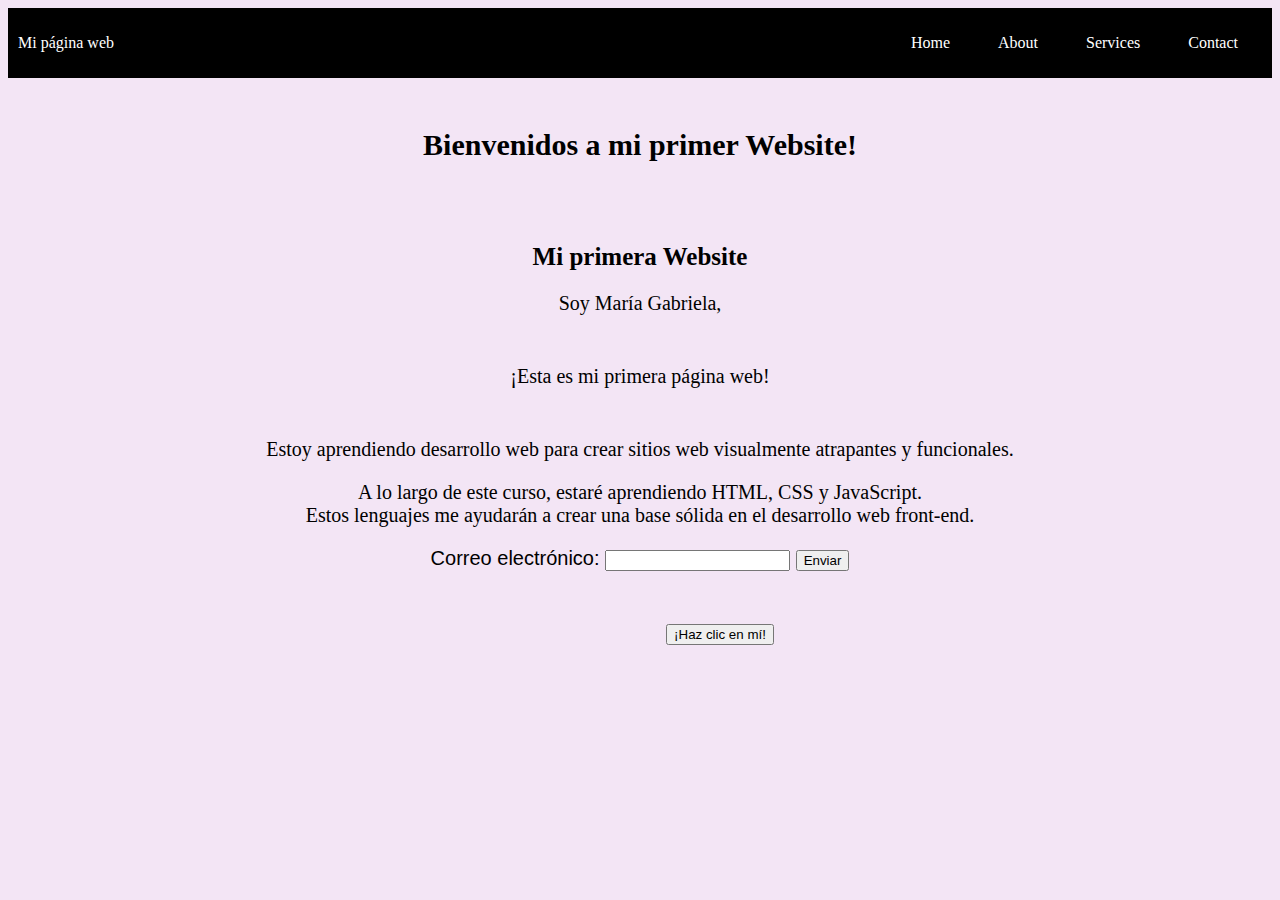
<file: index.html>
<!DOCTYPE html>
<html>
  <head>
    <title>Mi Primer Website</title>
     <link rel="stylesheet" href="style.css">
  </head>
  <body>
    <body id="fondo">
    </body>
  <body>
    <div class cont>
      <div class="container-nav">
  <nav class="navbar"  role="navigation">
    <a href="#" class="brand">Mi página web</a>
    <ul class="nav-links">
      <li><a href="index.html">Home</a></li>
      <li><a href="about.html">About</a></li>
      <li><a href="services.html">Services</a></li>
      <li><a href="contact.html">Contact</a></li>
    </ul>
  </nav>
  <button class="button-menu-toggle">Menu</button>
</div>
      <h1>Bienvenidos a mi primer Website!</h1>
<div class="row">
<div class="column">

<h2>Mi primera Website</h2>

<p>Soy María Gabriela, </p>
<p class="d">¡Esta es mi primera página web!</p>
<p>Estoy aprendiendo desarrollo web para crear sitios web visualmente atrapantes y funcionales.</p>
<p>A lo largo de este curso, estaré aprendiendo HTML, CSS y JavaScript.
  <br> Estos lenguajes me ayudarán a crear una base sólida en el desarrollo web front-end.</p>
  

  

<footer>
  <form id="myForm">
  <label for="email">Correo electrónico:</label>
  <input type="email" id="email" name="email" required>
  <button type="submit">Enviar</button>
  
</form>
<button id="miboton">¡Haz clic en mí!</button></footer>
<br />
</div>
</div>
    </div>
  	<script src="script.js"></script>

  </body>
</html>
</file>
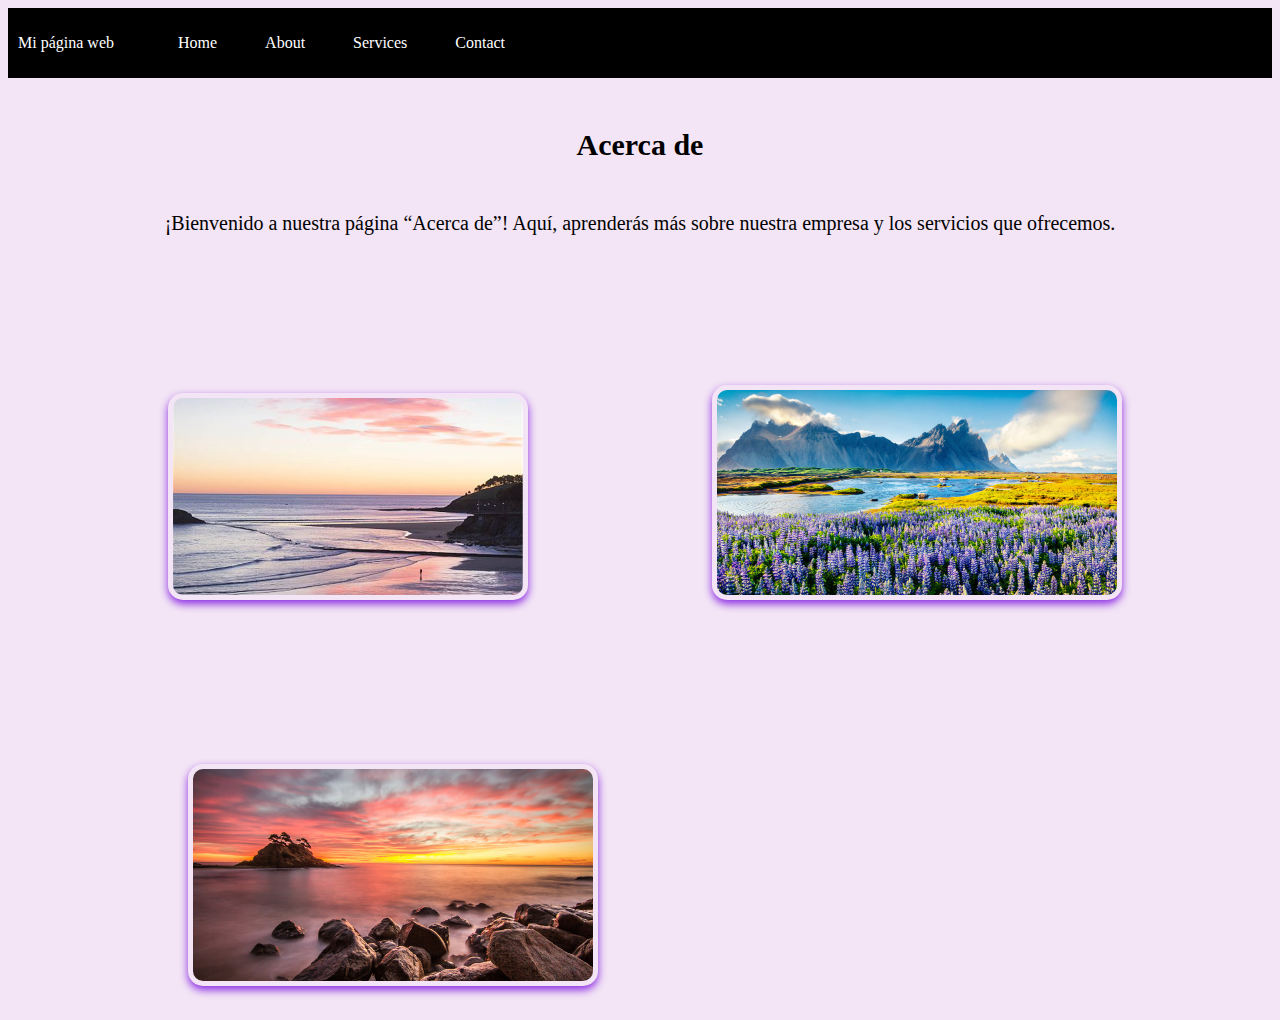
<file: about.html>
<!DOCTYPE html>
<html>
  <head>
    <title>Mi Primer Website</title>
     <link rel="stylesheet" href="style.css">
  </head>
  <body>
    <body id="fondo">
    </body>
  <body>
    <div class cont>
      <div class="container-nav">
        <class=”greeting”>
  <nav class="navbar" role="navigation">
    <a href="#" class="brand">Mi página web</a>
    <ul class="nav-links">
     <li><a href="index.html">Home</a></li>
      <li><a href="about.html">About</a></li>
      <li><a href="services.html">Services</a></li>
      <li><a href="contact.html">Contact</a></li>
    </ul>
  </nav>
  <button class="button-menu-toggle">Menu</button>
</div>
</class>
<h1>Acerca de</h1>
<p>¡Bienvenido a nuestra página “Acerca de”! Aquí, aprenderás más sobre nuestra empresa y los servicios que ofrecemos.</p>
<img class="a" src="playa-de-isuntza-lekeitio__1280x720.jpg" alt="Descripción de la imagen 1" />
<img class="b" src="paisaje-e1549600034372.jpg" alt="Descripción de la imagen 2" />
<img class="b" src="360_F_62032088_DrPTIOgII0C2zUQs2wAZkwnxGJb0ySX1.jpg" alt="Descripción de la imagen 3" />
</file>
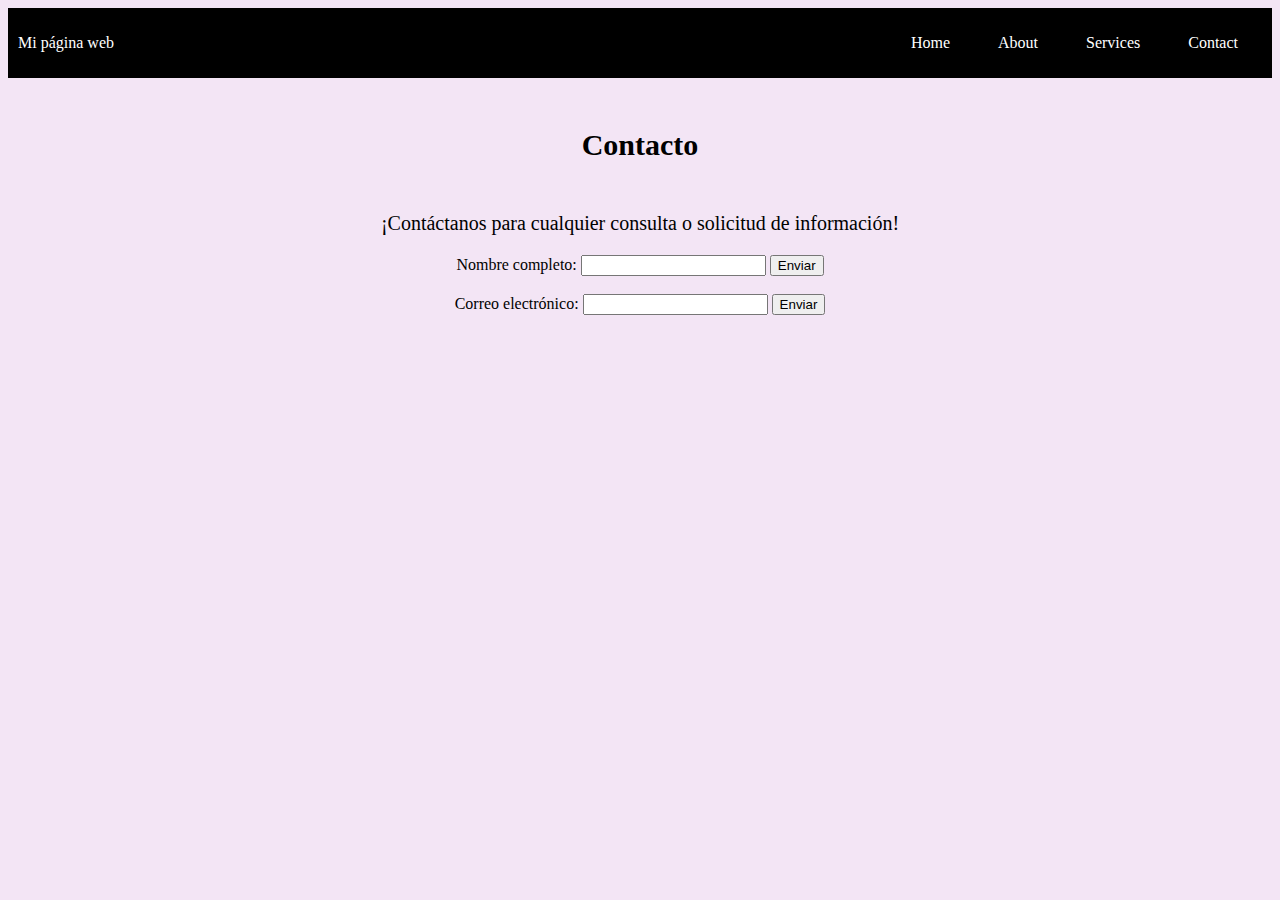
<file: contact.html>
<!DOCTYPE html>
<html>
  <head>
    <title>Mi Primer Website</title>
     <link rel="stylesheet" href="style.css">
  </head>
  <body>
    <body id="fondo">
    </body>
  <body>
    <div class cont>
      <div class="container-nav">
  <nav class="navbar" role="navigation">
    <a href="#" class="brand">Mi página web</a>
    <ul class="nav-links">
      <li><a href="index.html">Home</a></li>
      <li><a href="about.html">About</a></li>
      <li><a href="services.html">Services</a></li>
      <li><a href="contact.html">Contact</a></li>
    </ul>
  </nav>
  <button class="button-menu-toggle">Menu</button>
</div>
<h1>Contacto</h1>
<p>¡Contáctanos para cualquier consulta o solicitud de información!</p>
<form class="form">
  <label for="email">Nombre completo:</label>
  <input type="email" id="email" name="email" required>
  <button type="submit">Enviar</button><br><br>
  <label for="email">Correo electrónico:</label>
  <input type="email" id="email" name="email" required>
  <button type="submit">Enviar</button>
</form>
</file>
<file: style.css>
#fondo {
    background-color:#F3E5F5;
    height: 100px;
    background-size: contain;
}
h1{
   text-align: center;
    font-family: fantasy;
    font-size: 30px;
    margin: 50px;
}
h2{
    font-size: 25px;
    text-align: center;
}
p{

    font-size: 20px;
    text-align: center;
    font-family: cursive;
    align-items: center;
    
}
.d{
    text-align: center;
    font-family: fantasy;
    font-size: 20px;
    margin: 50px;
}
.img{
    position:relative;
    top:50px;
    left:550px;
   background-position: center;
    margin: 5px 10px;
    padding: 5px;
    box-shadow: 0 4px 8px 0 blueviolet;

    width: 400px;
    margin: 80px;
    border-radius: 15px;
   
}
.box{
    background-color: lightgrey;
    width: 300px;
    height: 150px;
    padding: 20px;
    border: 5px solid black;
    margin: 50px;
    display: block;
    position: absolute;
}
.cont{
    max-width: 800px;
  margin: auto;
  padding: 20px;
}
.row{
     display: flex;
  flex-wrap: wrap;
  margin: 10px;
}
@media (max-width: 600px) {
  .column {
    flex: 100%;
  }
   }
.column{
    flex: 1;
  padding: 10px;
}
#miboton{
   position:relative;
    top:50px;
    left:80px;
}
#myForm{
    text-align: center;
}
.container-nav {
  display: flex;
  padding: 10px;
  height: 50px;
  background-color: black;
}


.navbar {
  display: flex;
  justify-content: space-between;
  width: 100%;
}


.brand {
  display: flex;
  align-items: center;
}


li>a {
  padding: 8px 24px;
}


li {
  list-style-type: none;
}


a {
  color: white;
  text-decoration:none;
}


.nav-links {
  display: flex;
  align-items: center;
}


.button-menu-toggle {
  display: none;
}
@media (max-width: 768px) {
  .column {
    flex: 100%;
  }


  .nav-links {
    display: none;
  }


  .button-menu-toggle {
    display: block;
    background-color: white;
    border:none;
    border-radius: 50px;
    padding: 0 24px;
    font-family: monospace;
    font-weight: bold;
    font-size: 20px;
  }
 
  .nav-links.nav-links-responsive {
    position: absolute;
    display: flex;
    background-color: rgba(20,20,20,0.95);
    width: 100%;
    height: 100%;
    top: 70px;
    left: 0;
    flex-direction: column;
    padding-top: 200px;
    align-items: center;
    gap:70px;
    font-size: 40px;


  }
}
footer{
  font-size: 20px;
  font-family: arial;
  text-align: center;
}
.a{
    position:relative;
    top:50px;
    left:80px;
   background-position: center;
    margin: 5px 10px;
    padding: 5px;
    box-shadow: 0 4px 8px 0 blueviolet;

    width: 350px;
    margin: 80px;
    border-radius: 15px;
   
}
.b{
    position:relative;
    top:50px;
    left:100px;
   background-position: center;
    margin: 5px 10px;
    padding: 5px;
    box-shadow: 0 4px 8px 0 blueviolet;

    width: 400px;
    margin: 80px;
    border-radius: 15px;
   
}
.c{
    position:relative;
    top:50px;
    left:300px;
   background-position: center;
    margin: 5px 10px;
    padding: 5px;
    box-shadow: 0 4px 8px 0 blueviolet;

    width: 400px;
    margin: 80px;
    border-radius: 15px;
   
}
.form{
    text-align: center;
}
.greeting{
  text-align: center;
}
</file>
